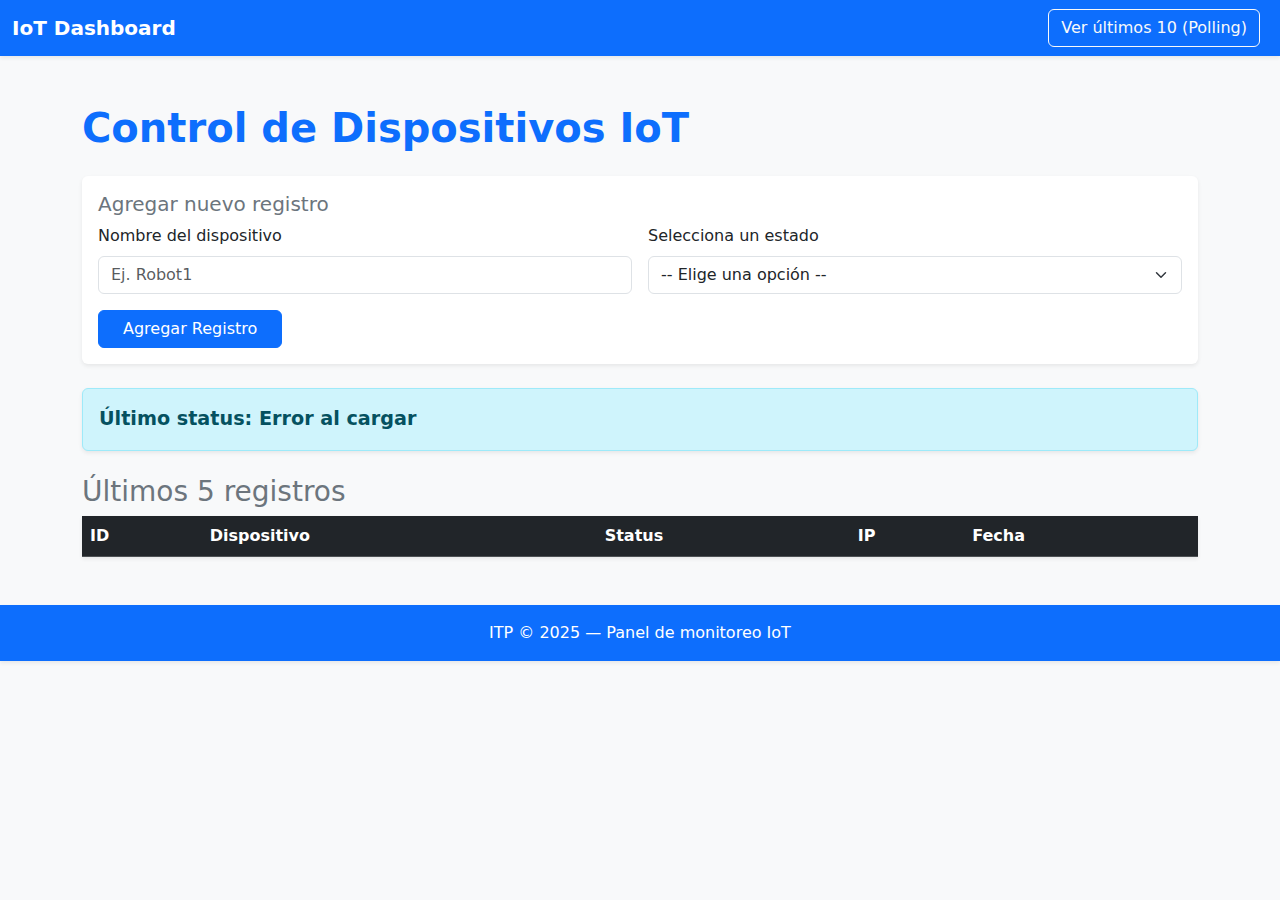
<file: index.html>
<!DOCTYPE html>
<html lang="es">
<head>
  <meta charset="utf-8" />
  <meta name="viewport" content="width=device-width, initial-scale=1" />
  <title>Dispositivos IoT — Últimos 10 Dispositivos</title>
  <link href="https://cdn.jsdelivr.net/npm/bootstrap@5.3.3/dist/css/bootstrap.min.css" rel="stylesheet">
  <link rel="stylesheet" href="css/styles.css">
</head>
<body>
  <!-- Navbar -->
  <nav class="navbar navbar-expand-lg navbar-dark bg-primary shadow-sm">
    <div class="container-fluid">
      <a class="navbar-brand fw-bold" href="#">IoT Dashboard</a>
      <div class="d-flex">
        <a href="polling.html" class="btn btn-outline-light me-2">Ver últimos 10 (Polling)</a>
      </div>
    </div>
  </nav>

  <main class="container my-5">
    <h1 class="mb-4 text-primary fw-bold">Control de Dispositivos IoT</h1>

    <!-- Formulario -->
    <div class="card shadow-sm mb-4 border-0">
      <div class="card-body">
        <h5 class="card-title text-secondary">Agregar nuevo registro</h5>
        <form id="statusForm" class="row g-3">
          <div class="col-md-6">
            <label for="deviceName" class="form-label">Nombre del dispositivo</label>
            <input type="text" id="deviceName" class="form-control" placeholder="Ej. Robot1" required>
          </div>

          <div class="col-md-6">
            <label for="status" class="form-label">Selecciona un estado</label>
            <select class="form-select" id="status" required>
              <option value="">-- Elige una opción --</option>
              <option>ADELANTE</option>
              <option>ATRÁS</option>
              <option>DETENER</option>
              <option>ADELANTE DERECHA</option>
              <option>ADELANTE IZQUIERDA</option>
              <option>ATRÁS DERECHA</option>
              <option>ATRÁS IZQUIERDA</option>
              <option>GIRO 90° DERECHA</option>
              <option>GIRO 90° IZQUIERDA</option>
              <option>GIRO 360° DERECHA</option>
              <option>GIRO 360° IZQUIERDA</option>
            </select>
          </div>

          <div class="col-12">
            <button type="submit" class="btn btn-primary px-4">Agregar Registro</button>
          </div>
        </form>
      </div>
    </div>

    <div id="ultimoStatus" class="alert alert-info shadow-sm">
      <strong>Último status:</strong> <span id="statusValor">Cargando...</span>
    </div>

    <h3 class="text-secondary mt-4">Últimos 5 registros</h3>
    <div class="table-responsive shadow-sm">
      <table class="table table-hover align-middle mb-0">
        <thead class="table-dark">
          <tr>
            <th>ID</th>
            <th>Dispositivo</th>
            <th>Status</th>
            <th>IP</th>
            <th>Fecha</th>
          </tr>
        </thead>
        <tbody id="tablaRegistros"></tbody>
      </table>
    </div>
  </main>

  <footer class="bg-primary text-white text-center py-3 mt-5 shadow-sm">
    <p class="mb-0">ITP © 2025 — Panel de monitoreo IoT</p>
  </footer>

  <script src="js/app.js"></script>
</body>
</html>
</file>
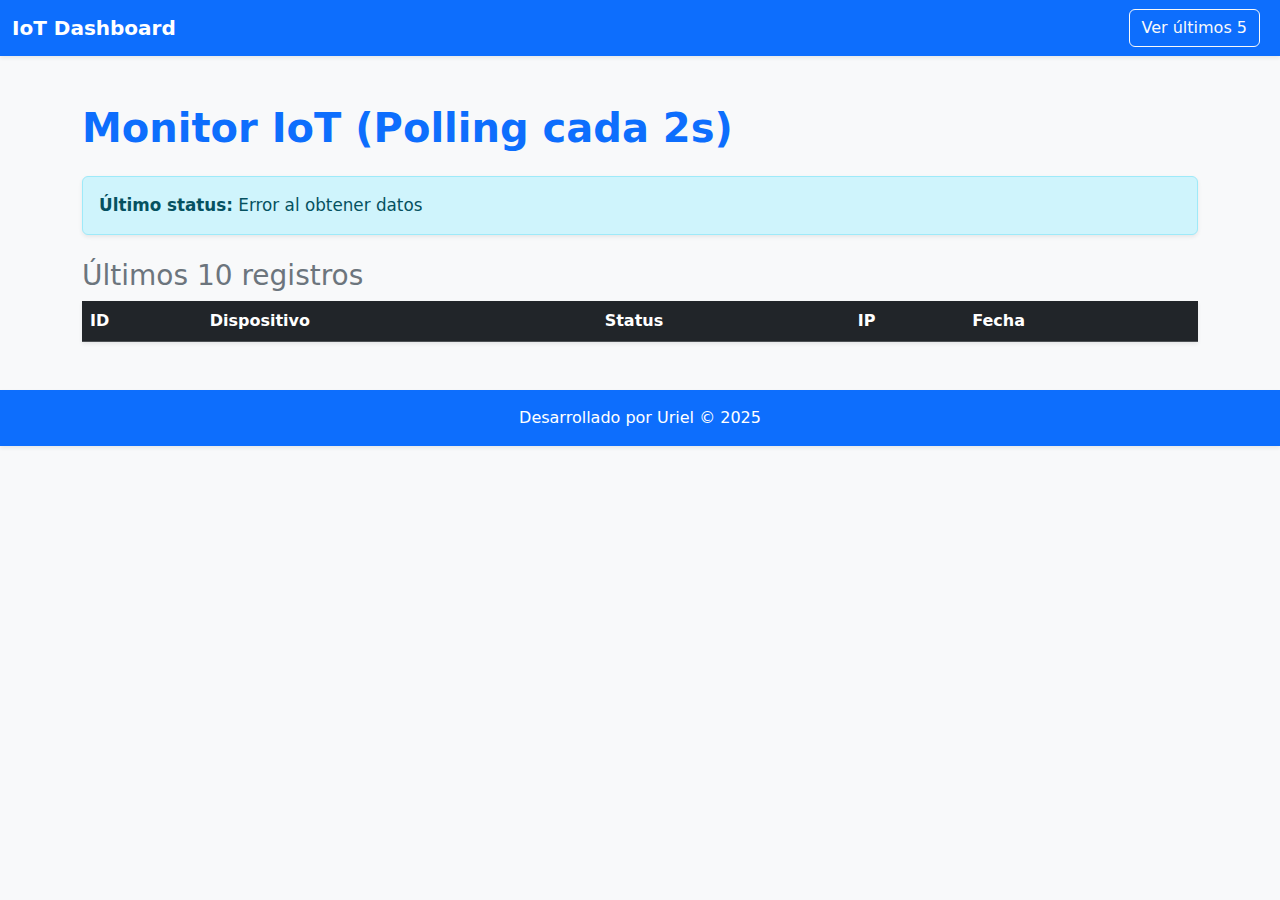
<file: polling.html>
<!DOCTYPE html>
<html lang="es">
<head>
  <meta charset="utf-8" />
  <meta name="viewport" content="width=device-width, initial-scale=1" />
  <title>Dispositivos IoT — Polling (Últimos 10)</title>
  <link href="https://cdn.jsdelivr.net/npm/bootstrap@5.3.3/dist/css/bootstrap.min.css" rel="stylesheet">
  <link rel="stylesheet" href="css/styles.css">
</head>
<body>
  <!-- Navbar -->
  <nav class="navbar navbar-expand-lg navbar-dark bg-primary shadow-sm">
    <div class="container-fluid">
      <a class="navbar-brand fw-bold" href="#">IoT Dashboard</a>
      <div class="d-flex">
        <a href="index.html" class="btn btn-outline-light me-2">Ver últimos 5</a>
      </div>
    </div>
  </nav>

  <main class="container my-5">
    <h1 class="mb-4 text-primary fw-bold">Monitor IoT (Polling cada 2s)</h1>

    <div id="ultimoStatusPoll" class="alert alert-info shadow-sm">
      <strong>Último status:</strong> <span id="statusValorPoll">Cargando...</span>
    </div>

    <h3 class="text-secondary mt-4">Últimos 10 registros</h3>
    <div class="table-responsive shadow-sm">
      <table class="table table-hover align-middle mb-0">
        <thead class="table-dark">
          <tr>
            <th>ID</th>
            <th>Dispositivo</th>
            <th>Status</th>
            <th>IP</th>
            <th>Fecha</th>
          </tr>
        </thead>
        <tbody id="tablaRegistrosPoll"></tbody>
      </table>
    </div>
  </main>

  <footer class="bg-primary text-white text-center py-3 mt-5 shadow-sm">
    <p class="mb-0">Desarrollado por Uriel © 2025</p>
  </footer>

  <script src="js/polling.js"></script>
</body>
</html>
</file>
<file: css/styles.css>
body {
  background-color: #f8f9fa;
}

h1, h3 {
  color: #333;
}

#ultimoStatus {
  font-size: 1.2rem;
  font-weight: bold;
}

body {
  background-color: #f8f9fa;
}
h1, h3 { color: #333; }
.alert { font-size: 1.05rem; }
</file>
